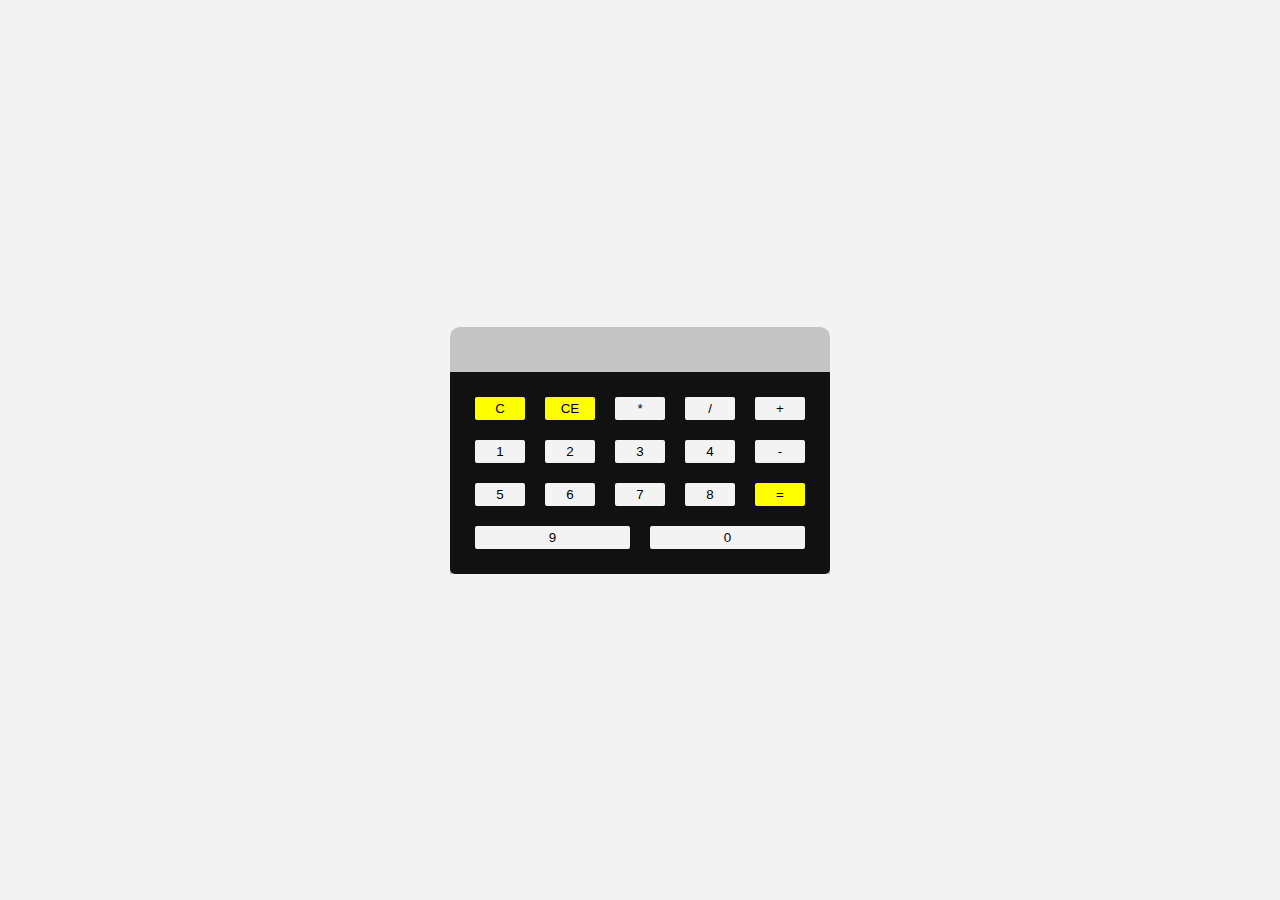
<file: day_four/Index.html>
<!DOCTYPE html>
<html lang="en">
<head>
    <meta charset="UTF-8">
    <meta name="viewport" content="width=device-width, initial-scale=1.0">
    <title>Document</title>

    <link rel="stylesheet" href="./assets/scss/main.css">
</head>
<body>
  <div class="app">

    <div class="calc">
      <div class="calc__display">
        <div class="display" id="display"></div>
        <div class="calc_actions">

            <button class="btn action" data-value="clear">C</button>
            <button class="btn action" data-value="backspace">CE</button>

            <button class="btn opratore" data-value="*">*</button>
            <button class="btn opratore" data-value="division">/</button>
            <button class="btn opratore" data-value="+">+</button>

            
            <button class="btn number" data-value="1">1</button>
            <button class="btn number" data-value="2">2</button>
            

            <button class="btn number" data-value="3">3</button>
            
            <button class="btn number" data-value="4">4</button>
            <button class="btn opratore" data-value="-">-</button>

            <button class="btn number" data-value="5">5</button>

            <button class="btn number" data-value="6">6</button>
            <button class="btn number" data-value="7">7</button>
            <button class="btn number" data-value="8">8</button>
            <button class="btn action" data-value="calculate">=</button>

            <button class="btn number" data-value="9">9</button>
            <button class="btn number" data-value="0">0</button>

        </div>
      </div>
    </div>
  </div>
  <script src="./js/main.js"></script>
</body>
</html>
</file>
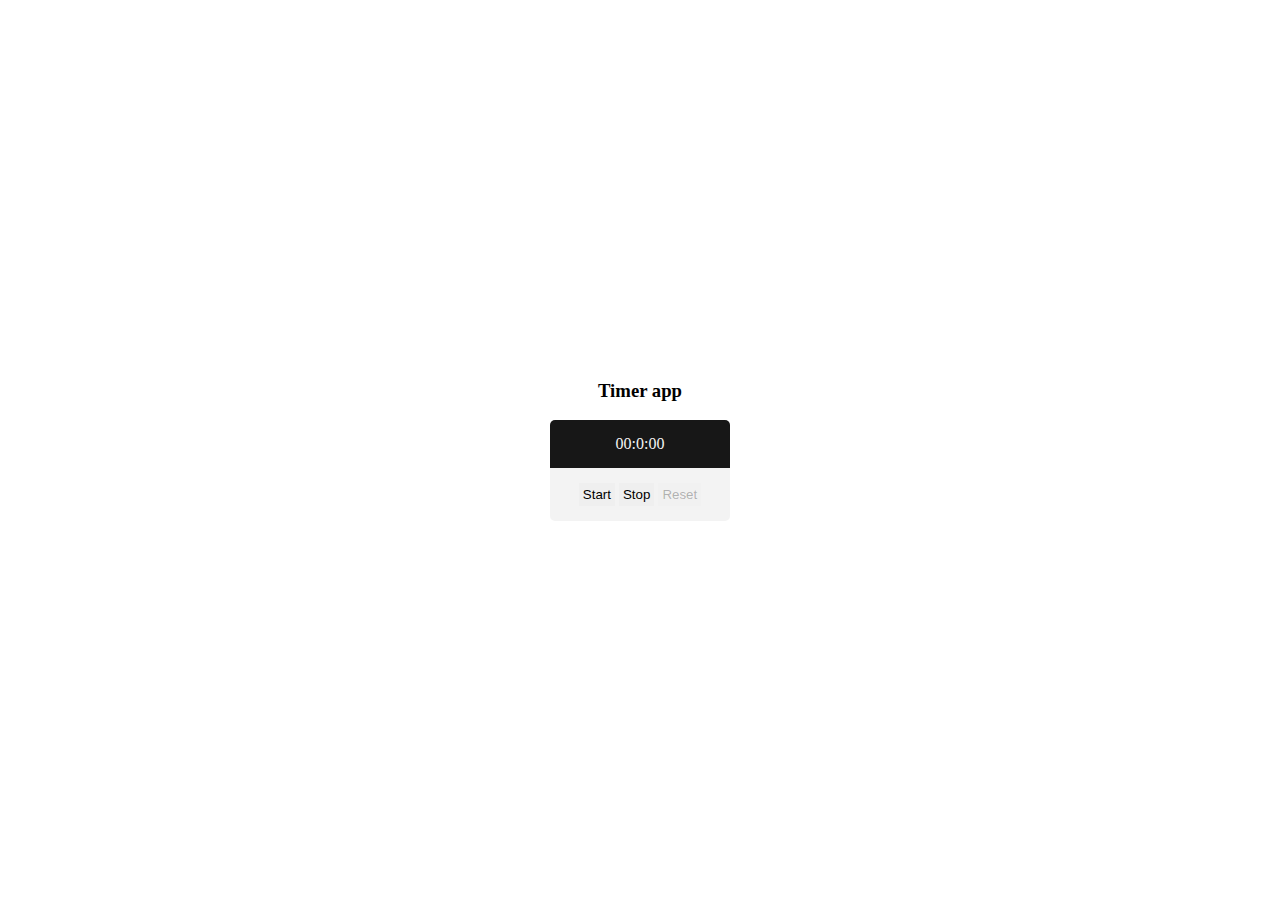
<file: day_one/Index.html>
<!DOCTYPE html>
<html lang="en">
<head>
    <meta charset="UTF-8">
    <meta name="viewport" content="width=device-width, initial-scale=1.0">
    <title>Timer</title>

    <link rel="stylesheet" href="./assets/scss/main.css">
</head>
<body>
    <div class="wapper">
        <h3>Timer app</h3>
        <br>
        <div id="timer" class="timer">00:0:00</div>
        <div class="btn_element">
            <button class="start btn" id="start">Start</button>
            <button class="stop btn" id="stop">Stop</button>
            <button class="reset btn" disabled="true" id="reset">Reset</button>
        </div>
    </div>
    <script src="./js/main.js"></script>
</body>
</html>
</file>
<file: day_four/assets/scss/main.css>
* {
  margin: 0;
  background: #f3f3f3;
}

.app {
  height: 100vh;
  display: -webkit-box;
  display: -ms-flexbox;
  display: flex;
  -webkit-box-pack: center;
      -ms-flex-pack: center;
          justify-content: center;
  -webkit-box-align: center;
      -ms-flex-align: center;
          align-items: center;
}

.calc {
  width: 380px;
  border-radius: 4px;
}

.calc .calc__display {
  position: relative;
  background: #C4c4c4;
  border-radius: 10px 10px 0 0;
  padding: 45px;
}

.calc .calc__display .action {
  background: #ffff00;
}

.calc .calc__display .display {
  position: absolute;
  right: 20px;
  background: #C4c4c4;
  color: #111111;
  bottom: 85%;
}

.calc .calc_actions {
  display: -webkit-box;
  display: -ms-flexbox;
  display: flex;
  -ms-flex-wrap: wrap;
      flex-wrap: wrap;
  -ms-flex-pack: distribute;
      justify-content: space-around;
  padding: 15px;
  background: #111111;
  margin: 0 -45px -45px -45px;
  border-radius: 0 0 5px 5px;
}

.calc .calc_actions button {
  -webkit-box-flex: 50px;
      -ms-flex: 50px;
          flex: 50px;
  padding: 4px 10px;
  margin: 10px;
  border: none;
  border-radius: 2px;
}
/*# sourceMappingURL=main.css.map */
</file>
<file: day_one/assets/scss/main.css>
* {
  margin: 0;
  padding: 0;
}

.wapper {
  display: -webkit-box;
  display: -ms-flexbox;
  display: flex;
  width: 100vw;
  height: 100vh;
  -webkit-box-pack: center;
      -ms-flex-pack: center;
          justify-content: center;
  -webkit-box-align: center;
      -ms-flex-align: center;
          align-items: center;
  -webkit-box-orient: vertical;
  -webkit-box-direction: normal;
      -ms-flex-direction: column;
          flex-direction: column;
  -webkit-box-shadow: 12px #171717;
          box-shadow: 12px #171717;
}

.wapper .timer {
  width: 150px;
  padding: 15px;
  color: #f3f3f3;
  background: #171717;
  border-radius: 5px 5px 0 0;
  text-align: center;
}

.wapper .btn_element {
  width: 150px;
  text-align: center;
  padding: 15px;
  background: #f3f3f3;
  border-radius: 0 0 5px 5px;
}

.wapper .btn_element .btn {
  padding: 4px;
  outline: none;
  border: none;
  cursor: pointer;
  font-weight: 400;
}

.wapper .btn_element .start {
  outline: none;
}
/*# sourceMappingURL=main.css.map */
</file>
